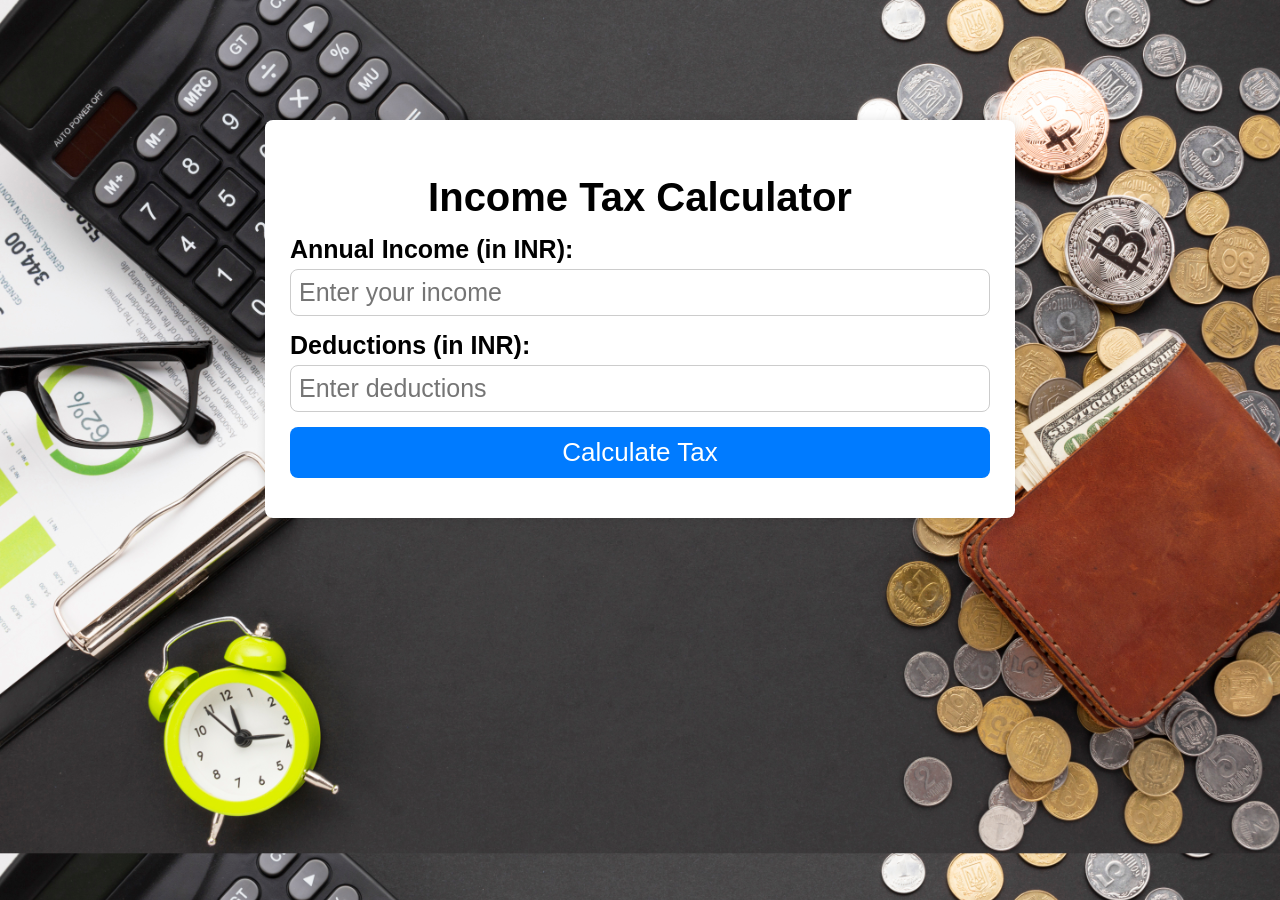
<file: index.html>
<!DOCTYPE html>
<html lang="en">
  <head>
    <meta charset="UTF-8" />
    <meta name="viewport" content="width=device-width, initial-scale=1.0" />
    <title>Income Tax Calculator</title>
    <link rel="stylesheet" href="style.css" />
    <link rel="icon" href="images/icon.png" />
  </head>
  <body>
    <div class="container">
      <h2>Income Tax Calculator</h2>
      <div class="form-group">
        <label for="income">Annual Income (in INR):</label>
        <input type="number" id="income" placeholder="Enter your income" />
      </div>
      <div class="form-group">
        <label for="deductions">Deductions (in INR):</label>
        <input type="number" id="deductions" placeholder="Enter deductions" />
      </div>
      <button onclick="calculateTax()">Calculate Tax</button>
      <div id="result" class="result" style="display: none"></div>
    </div>
    <script src="script.js"></script>
  </body>
</html>
</file>
<file: style.css>
body {
    font-family: Arial, sans-serif;
  
    background-image: url('images/BG.jpg');
    background-size: cover;
    
    
    margin: 0;
    padding: 0;
    
}
.container {
    max-width: 700px;
    margin: 120px auto;
    padding: 40px 25px;
    background-color: #fff;
    box-shadow: 0 0 10px rgba(0, 0, 0, 0.1);
    border-radius: 8px;
}
h2 {
    text-align: center;
    margin: 15px;
    font-size: 40px;
}
.form-group {
    margin-bottom: 15px;
    font-size: 25px;
}
label {
    display: block;
    margin-bottom: 5px;
    font-weight: bold;
}
input {
    width: 100%;
    padding: 8px;
    box-sizing: border-box;
    border: 1px solid #ccc;
    border-radius: 8px;
    font-size: 25px;
}
button {
    width: 100%;
    padding: 10px;
    background-color: #007bff;
    color: #fff;
    border: none;
    border-radius: 8px;
    font-size: 26px;
    cursor: pointer;
}
button:hover {
    background-color: #0056b3;
}
.result {
    margin-top: 20px;
    padding: 10px;
    background-color: #f0f8ff;
    border: 1px solid #007bff;
    border-radius: 4px;
    font-size: 25px;
}
</file>
